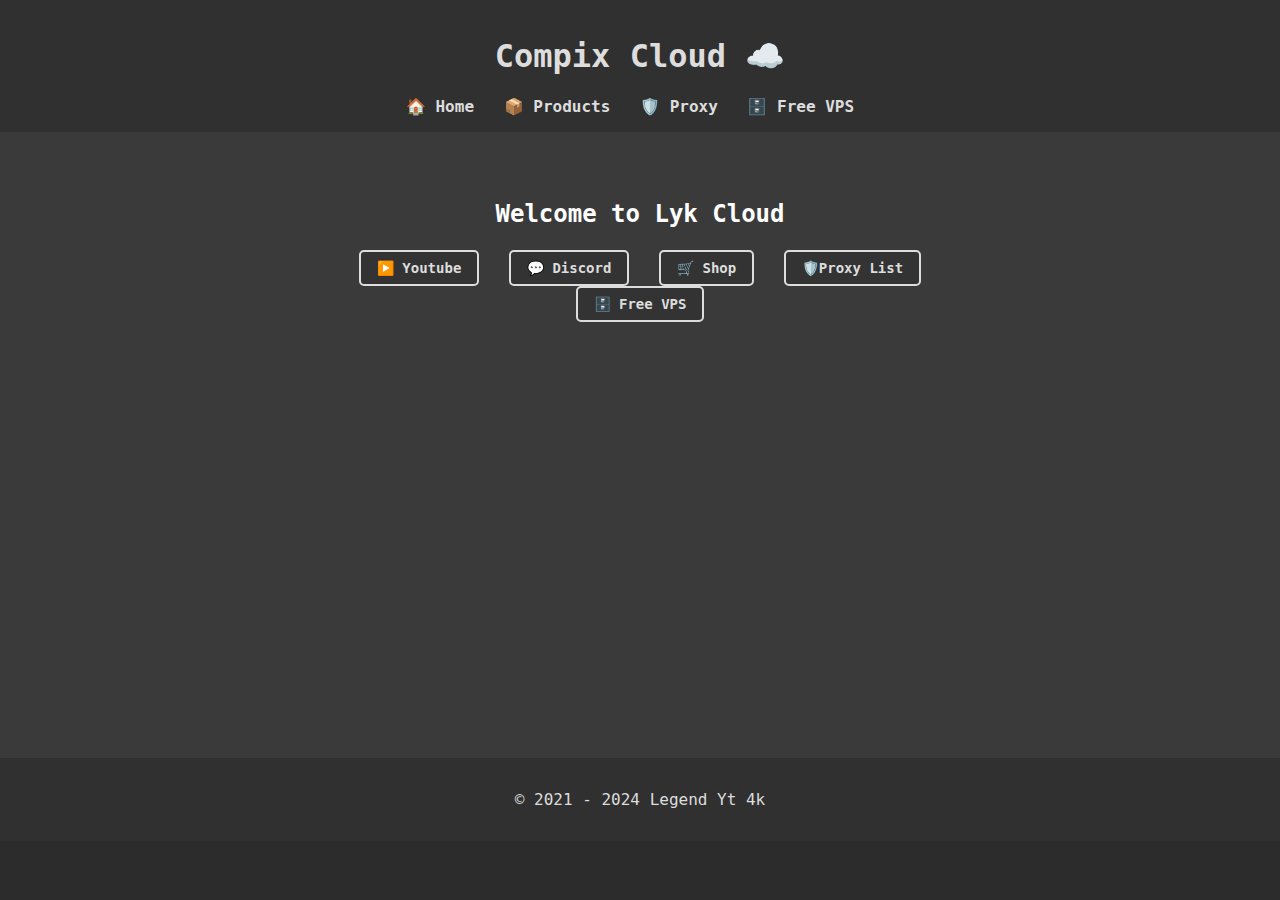
<file: index.html>
<!DOCTYPE html>
<html lang="en">

<head>
  <meta charset="UTF-8">
  <meta name="viewport" content="width=device-width, initial-scale=1.0">
  <link rel="stylesheet" href="style1.css">
 <meta property="og:title" content="LykCloud ☁️">
 <meta property="og:description" content="Ultrafast servers with 99.99% uptime for relentless business growth. Developers. Dev-friendly features & powerful tools for easy project management & delivery.">
 <meta property="og:image" content="https://cdn.discordapp.com/emojis/1189149253713534997.webp">
 <meta property="og:url" content="http://lykcloud.us.to/">
  <link rel="icon" href="/logo.ico" type="image/x-icon">
  <title>Compix Cloud ☁️</title>
</head>

<body>
  <header>
    <h1>Compix Cloud ☁️</h1>
    <nav>
      <ul>
      <li><a href="/">🏠 Home</a></li>
      <li><a href="/shop">📦 Products</a></li>
      <li><a href="/proxy">🛡️ Proxy</a></li>
      <li><a href="/vps">🗄️ Free VPS</a></li>
      </ul>
    </nav>
  </header>

  <!-- ... (your existing HTML) ... -->

  <!-- ... (your existing HTML) ... -->

  <section id="home">
    <div class="container">
      <h2>Welcome to Lyk Cloud</h2>
      <div class="button-container">
        <a href="https://youtube.com/@legendyt4k" class="custom-button">▶️ Youtube</a>
        <a href="https://discord.gg/QUA8WseneG" class="custom-button">💬 Discord</a>
        <a href="/shop" class="custom-button">🛒 Shop</a>
        <a href="/proxy" class="custom-button">🛡️Proxy List</a>
        <a href="/vps" class="custom-button">🗄️ Free VPS</a>
      </div>
    </div>
  </section>

  <!-- ... (your existing HTML) ... -->


  <!-- ... (your existing HTML) ... -->


  <!-- Additional sections or content can be added as needed -->

  <footer>
    <p>&copy; 2021 - 2024 Legend Yt 4k</p>
  </footer>
</body>

</html>
</file>
<file: style1.css>
/* Reset styles */
body {
  margin: 0;
  padding: 0;
}

/* Global styling */
body {
  font-family: 'Ubuntu Mono', monospace;
  color: #ddd;
  background-color: #2c2c2c;
}

/* Header styling */
header {
  background-color: #303030;
  color: #ddd;
  padding: 1rem;
  text-align: center;
}

/* Navigation styling */
nav ul {
  list-style: none;
  margin: 0;
  padding: 0;
}

nav li {
  display: inline;
  margin-right: 20px;
}

nav a {
  text-decoration: none;
  color: #ddd;
  font-weight: bold;
}

/* Container styling */
.container {
  display: flex;
  max-width: 800px;
  margin: 0 auto;
  text-align: center;
  flex-direction: column; /* Change the flex direction to column */
  align-items: center; /* Center items horizontally */
  padding: 2rem;
}

/* Button container styling */
.button-container {
  text-align: center;
  margin-top: 20px;
}

/* Custom button styling with Ubuntu/console theme */
.custom-button {
  display: inline-block;
  padding: 0.5rem 1rem;
  background-color: #333; /* Dark background color */
  color: #ddd; /* Light text color */
  text-decoration: none;
  font-family: 'Ubuntu Mono', monospace;
  font-size: 14px;
  font-weight: bold;
  border: 2px solid #ddd; /* Light border color */
  border-radius: 5px;
  margin: 0 10px;
  cursor: pointer;
  transition: background-color 0.3s, color 0.3s;
}

.custom-button:hover {
  background-color: #ddd; /* Light background color on hover */
  color: #333; /* Dark text color on hover */
}

/* Home section styling */
#home {
  background-color: #3a3a3a;
  padding: 1rem 0;
  text-align: center;
  height: 66vh; /* Ensure the section takes up the full viewport height */
}

#home .container {
  max-width: 600px; /* Adjust the max-width as needed */
}

#home h2 {
  margin-bottom: 2px;
  color: #fff; /* White text for the heading */
}

/* Footer styling */
    footer {
      background-color: #303030;
      color: #ddd;
      text-align: center;
      padding: 1rem;
    }
</file>
